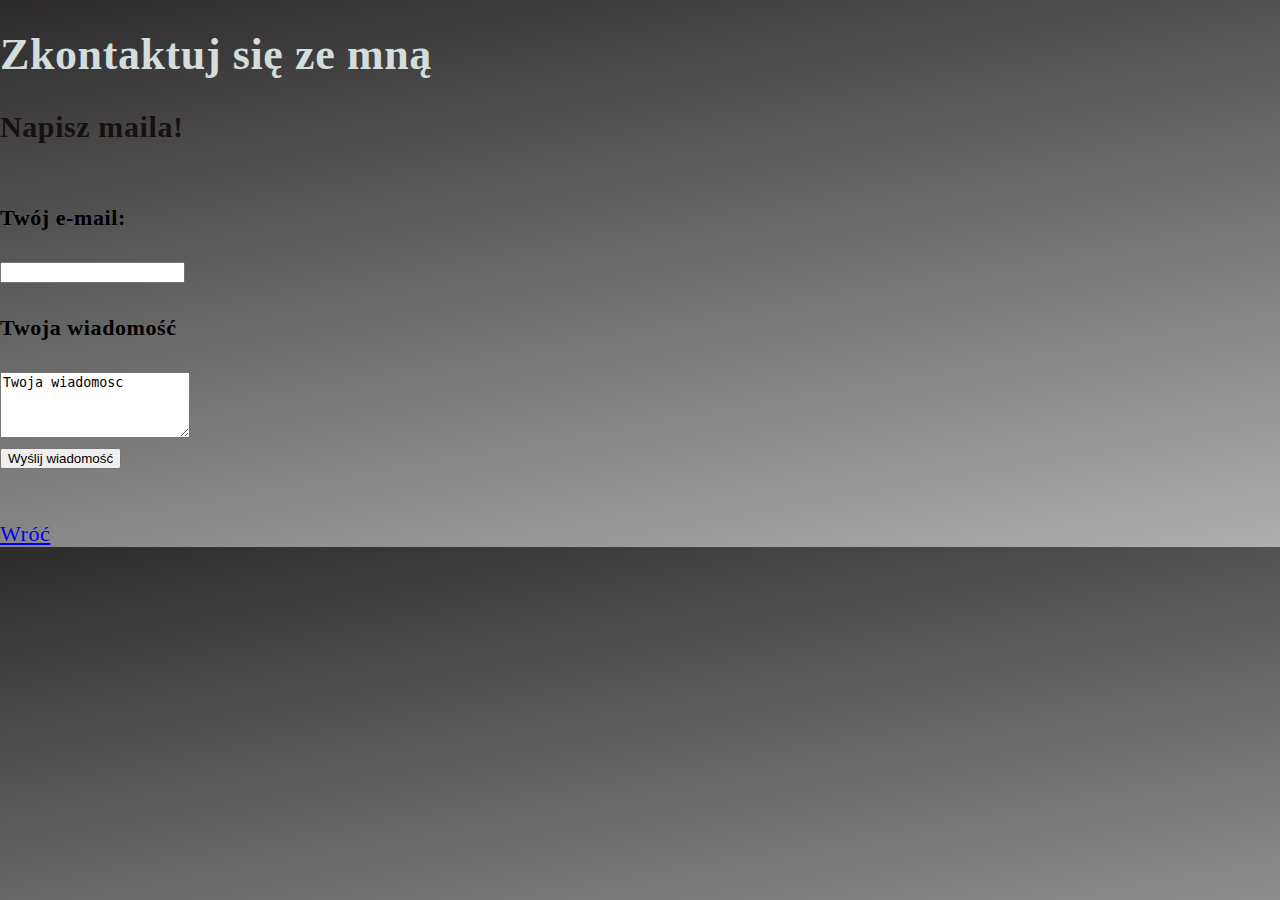
<file: kontakt.html>
<!DOCTYPE html>
<html lang="pl">
<head>
    <meta charset="UTF-8">
    <meta http-equiv="X-UA-Compatible" content="IE=edge">
    <meta name="viewport" content="width=device-width, initial-scale=1.0">
    <title>Kontakt</title>
    <link rel="stylesheet" href="style.css">
</head>
<body>
    <div>
        <h1>Zkontaktuj się ze mną</h1>
        <span><h3>Napisz maila!</h3> 
        </div>
        <form style="line-height: 10px;">
            <br> 
            <br> 
            <br> 
            <br> 
                <h4> Twój e-mail:</h4>   
                  <br>  
                   <input type="email" required>
                  <br>
                  <br>
                   <h4>Twoja wiadomość</h4> 
                  <br>   
                    <textarea name="Wiadomość" cols="21" rows="4" required >Twoja wiadomosc </textarea>
        <br>
        
        <br>
                    <input type="submit" value="Wyślij wiadomość"  >
                   
                </form>
              
            
                <br>
                <br>
            <div>
                <a href="index.html">Wróć</a>
            </div>

<sup class="sup_ele" style="color: red;"></sup>

        </body>
</html>
</file>
<file: style.css>
body {
    font-family: 'Nunito';
    font-size: 22px;
    background-color: rgb(146, 146, 146);
    margin: 0;
    padding: 0;
    letter-spacing: 0.6px;
    background-image: linear-gradient(170deg, #2c2a2a, rgb(175, 175, 175));
}

* {
box-sizing: border-box;
}
h1 {
    color: #D3DEDC;
    max-width: 600px;
}

h3 {
    color: #171010;
    font-size: 30px;
    font-weight: bold;
    margin: 0;
}

p {
    color: #171010;
    font-weight: bold;
    margin: 0;
}

.sup_element {
    color: red;
}

div#main-content {
    background-color: rgb(119, 116, 116);
    align-self: center;
    border-radius: 15px;
    margin: 10px;
}

}
article {
    margin-bottom: 40px;
}
a {
    color: 171010;
}
header {
display: flex;
justify-content: space-between;
background-color: rgb(124, 121, 121);
border-radius: 15px;
margin: 10px;
align-items: center;
}
#main-content {
    display: flex;
}
footer {
    left: 0;
    bottom: 0;
    padding: 10px;
    text-align: center;
    width: 100%;
    background-color: rgb(119, 116, 116);

}
@media screen and (min-width: 600px) {
    footer {
        position: fixed;
    }
}
@media screen and (max-width: 600px) {
    div#main-content, header  {
        flex-direction: column;
    }
}
table {
    line-height: 200%;
    width: 300px;
    height: 200px;
    align-self: center;
    display: flex;
    border-top: 3px solid; border-radius: 2px; border;
}
table th {
    align: left;
}
</file>
